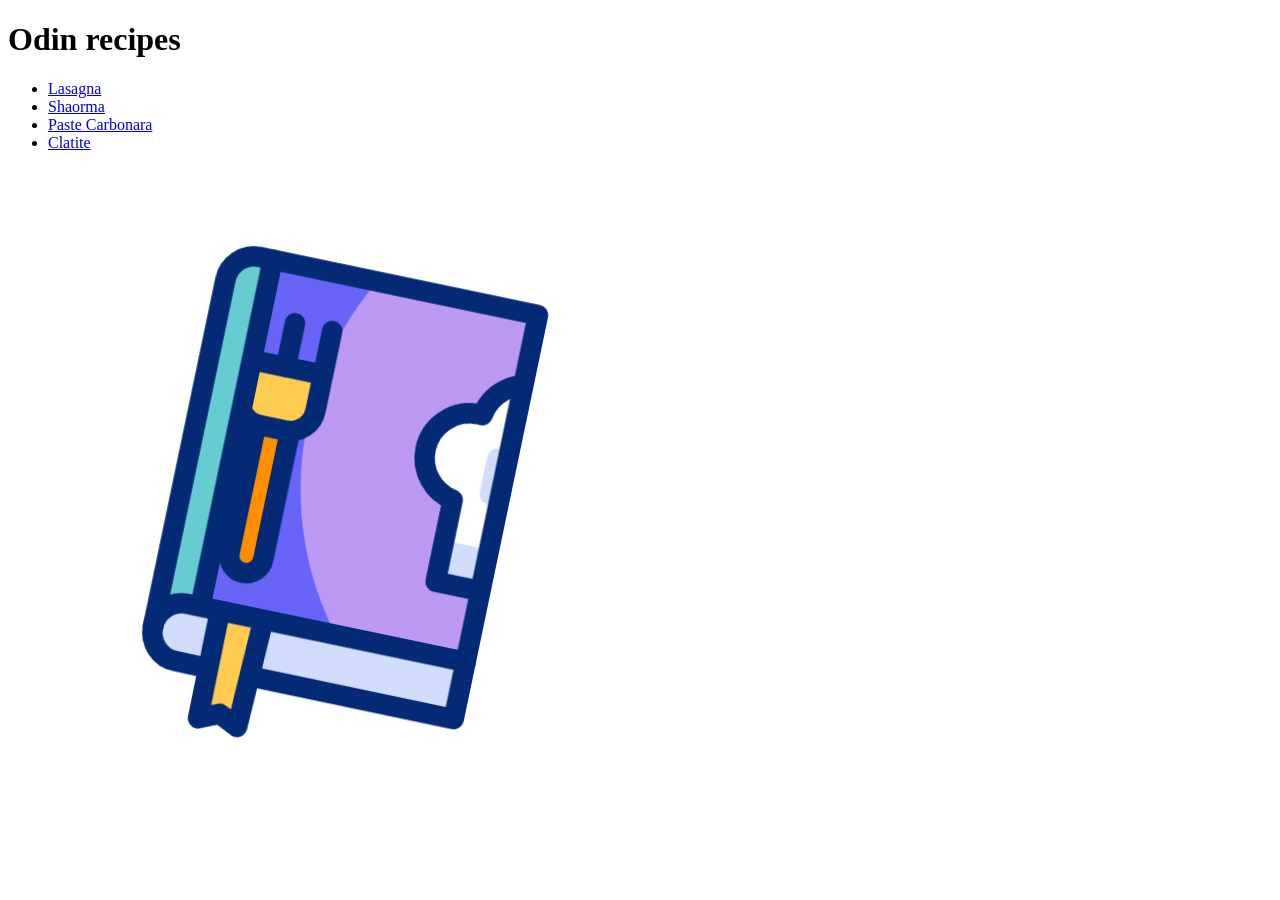
<file: index.html>
<!DOCTYPE html>
<html lang="en">
<head>
    <meta charset="UTF-8">
    <meta name="viewport" content="width=device-width, initial-scale=1.0">
    <title>Odin Recipes</title>
    <link rel="stylesheet" href="styles.css">
</head>
<body>
    <h1>Odin recipes</h1>
    <ul>
        <li><a href="recipes/lasagna.html">Lasagna</a></li>
        <li><a href="recipes/shaorma.html">Shaorma</a></li>
        <li><a href="recipes/carbonara.html">Paste Carbonara</a></li>
        <li><a href="recipes/clatite.html">Clatite</a></li>
        
    </ul>
    <img src="./images/gif-carte-retete.gif">
</body>
</html>
</file>
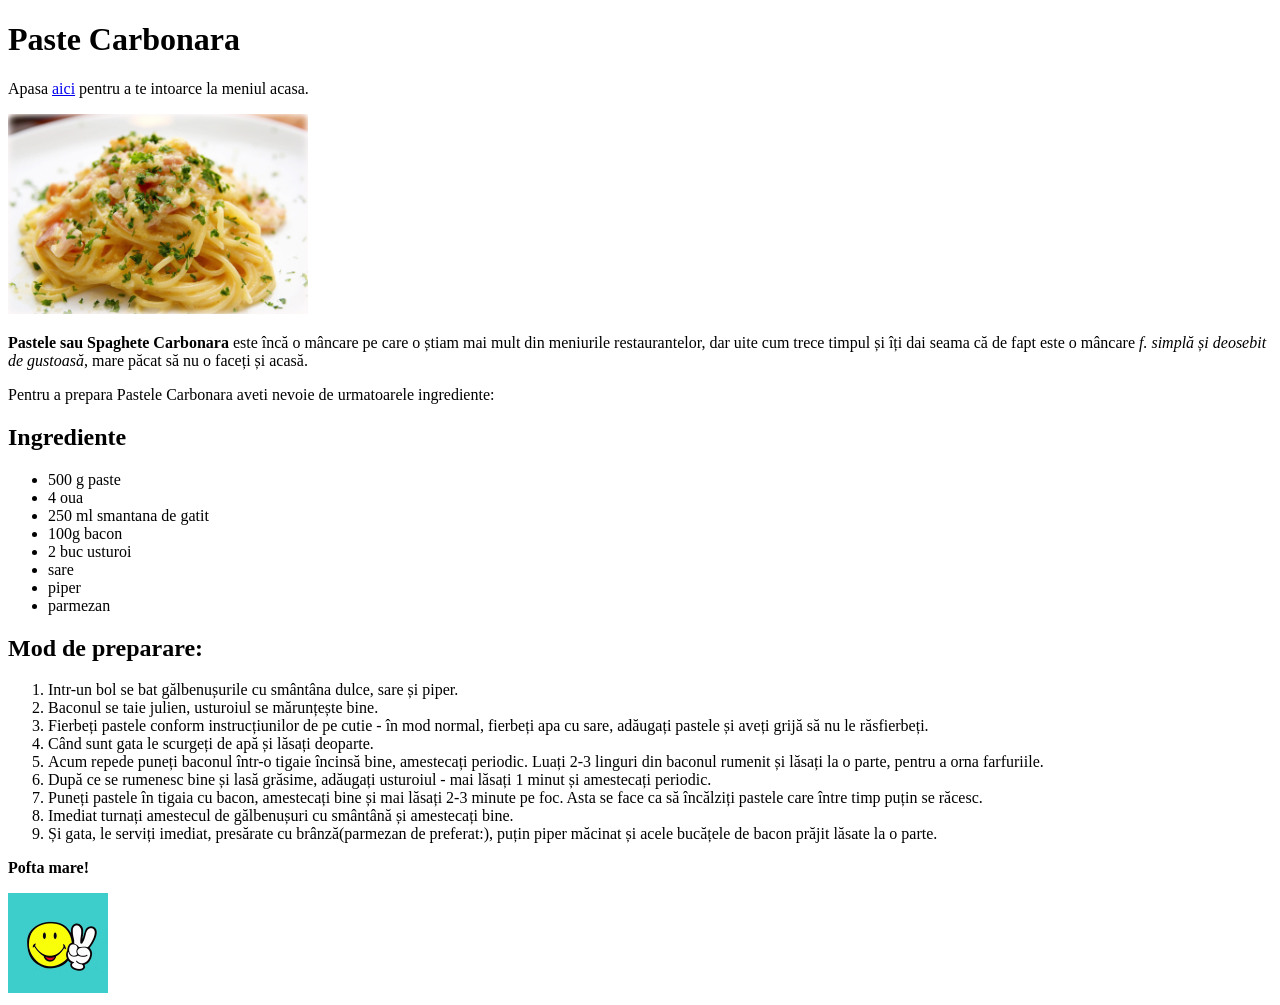
<file: recipes/carbonara.html>
<!DOCTYPE html>
<html lang="en">
<head>
    <meta charset="UTF-8">
    <meta name="viewport" content="width=device-width, initial-scale=1.0">
    <title>Paste Carbonara</title>
</head>
<body>
    <h1>Paste Carbonara</h1>
    <p>Apasa <a href="../index.html">aici</a> pentru a te intoarce la meniul acasa.</p>
    <img src="../images/carbonara.jpg" width="300">
    <p><strong>Pastele sau Spaghete Carbonara</strong> este încă o mâncare pe care o știam mai mult din meniurile restaurantelor, dar uite cum trece timpul și îți dai seama că de fapt este o mâncare <em>f. simplă și deosebit de gustoasă</em>, mare păcat să nu o faceți și acasă.</p>
    <p>Pentru a prepara Pastele Carbonara aveti nevoie de urmatoarele ingrediente:</p>
    <h2>Ingrediente</h2>
    <ul>
        <li>500 g paste</li>
        <li>4 oua</li>
        <li>250 ml smantana de gatit</li>
        <li>100g bacon</li>
        <li>2 buc usturoi</li>
        <li>sare</li>
        <li>piper</li>
        <li>parmezan</li>
    </ul>
    <h2>Mod de preparare:</h2>
    <ol>
        <li>Intr-un bol se bat gălbenușurile cu smântâna dulce, sare și piper.</li>
        <li>Baconul se taie julien, usturoiul se mărunțește bine.</li>
        <li>Fierbeți pastele conform instrucțiunilor de pe cutie - în mod normal, fierbeți apa cu sare, adăugați pastele și aveți grijă să nu le răsfierbeți.</li>
        <li>Când sunt gata le scurgeți de apă și lăsați deoparte.</li>
        <li>Acum repede puneți baconul într-o tigaie încinsă bine, amestecați periodic.
Luați 2-3 linguri din baconul rumenit și lăsați la o parte, pentru a orna farfuriile.</li>
        <li>După ce se rumenesc bine și lasă grăsime, adăugați usturoiul - mai lăsați 1 minut și amestecați periodic.</li>
        <li>Puneți pastele în tigaia cu bacon, amestecați bine și mai lăsați 2-3 minute pe foc. Asta se face ca să încălziți pastele care între timp puțin se răcesc.</li>
        <li>Imediat turnați amestecul de gălbenușuri cu smântână și amestecați bine.</li>
        <li>Și gata, le serviți imediat, presărate cu brânză(parmezan de preferat:), puțin piper măcinat și acele bucățele de bacon prăjit lăsate la o parte.</li>
    </ol>
    <p><strong>Pofta mare!</strong></p>
    <img src="../images/wink-face.gif" width="100">
</body>
</html>
</file>
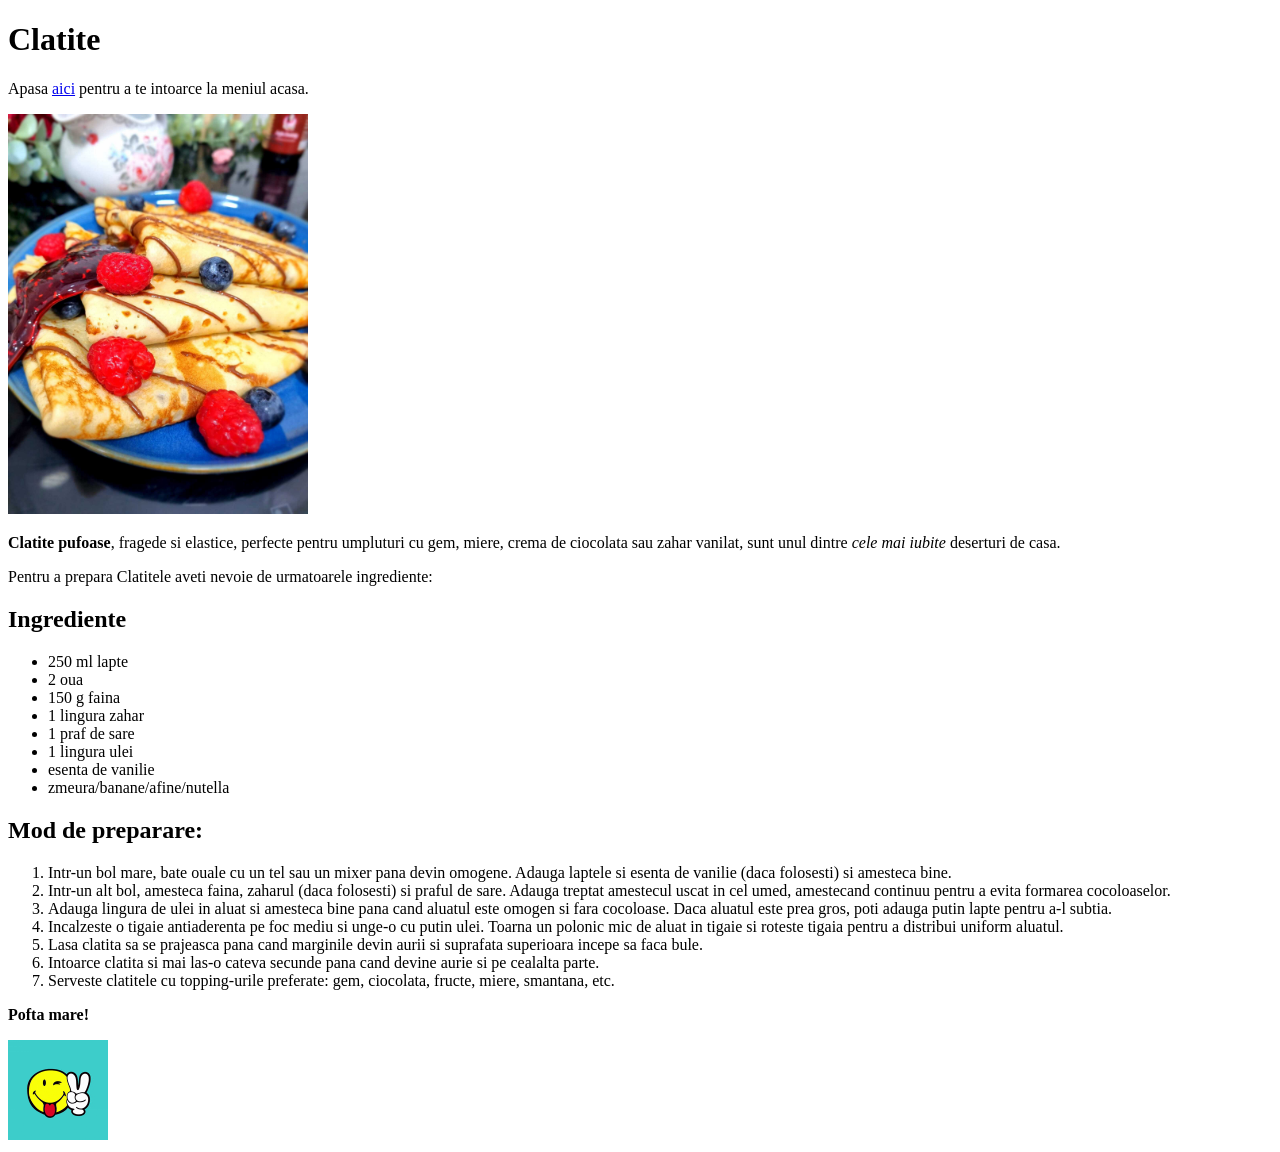
<file: recipes/clatite.html>
<!DOCTYPE html>
<html lang="en">
<head>
    <meta charset="UTF-8">
    <meta name="viewport" content="width=device-width, initial-scale=1.0">
    <title>Clatite</title>
</head>
<body>
    <h1>Clatite</h1>
    <p>Apasa <a href="../index.html">aici</a> pentru a te intoarce la meniul acasa.</p>
    <img src="../images/clatite.jpg" width="300">
    <p><strong>Clatite pufoase</strong>, fragede si elastice, perfecte pentru umpluturi cu gem, miere, crema de ciocolata sau zahar vanilat, sunt unul dintre <em>cele mai iubite</em> deserturi de casa. </p>
    <p>Pentru a prepara Clatitele aveti nevoie de urmatoarele ingrediente:</p>
    <h2>Ingrediente</h2>
    <ul>
        <li>250 ml lapte</li>
        <li>2 oua</li>
        <li>150 g faina</li>
        <li>1 lingura zahar</li>
        <li>1 praf de sare</li>
        <li>1 lingura ulei</li>
        <li>esenta de vanilie</li>
        <li>zmeura/banane/afine/nutella</li>
    </ul>
    <h2>Mod de preparare:</h2>
    <ol>
        <li>Intr-un bol mare, bate ouale cu un tel sau un mixer pana devin omogene. Adauga laptele si esenta de vanilie (daca folosesti) si amesteca bine.</li>
        <li>Intr-un alt bol, amesteca faina, zaharul (daca folosesti) si praful de sare. Adauga treptat amestecul uscat in cel umed, amestecand continuu pentru a evita formarea cocoloaselor.</li>
        <li>Adauga lingura de ulei in aluat si amesteca bine pana cand aluatul este omogen si fara cocoloase. Daca aluatul este prea gros, poti adauga putin lapte pentru a-l subtia.</li>
        <li>Incalzeste o tigaie antiaderenta pe foc mediu si unge-o cu putin ulei. Toarna un polonic mic de aluat in tigaie si roteste tigaia pentru a distribui uniform aluatul.</li>
        <li>Lasa clatita sa se prajeasca pana cand marginile devin aurii si suprafata superioara incepe sa faca bule.</li>
        <li>Intoarce clatita si mai las-o cateva secunde pana cand devine aurie si pe cealalta parte.</li>
        <li>Serveste clatitele cu topping-urile preferate: gem, ciocolata, fructe, miere, smantana, etc.</li>
    </ol>
    <p><strong>Pofta mare!</strong></p>
    <img src="../images/wink-face.gif" width="100">
</body>
</html>
</file>
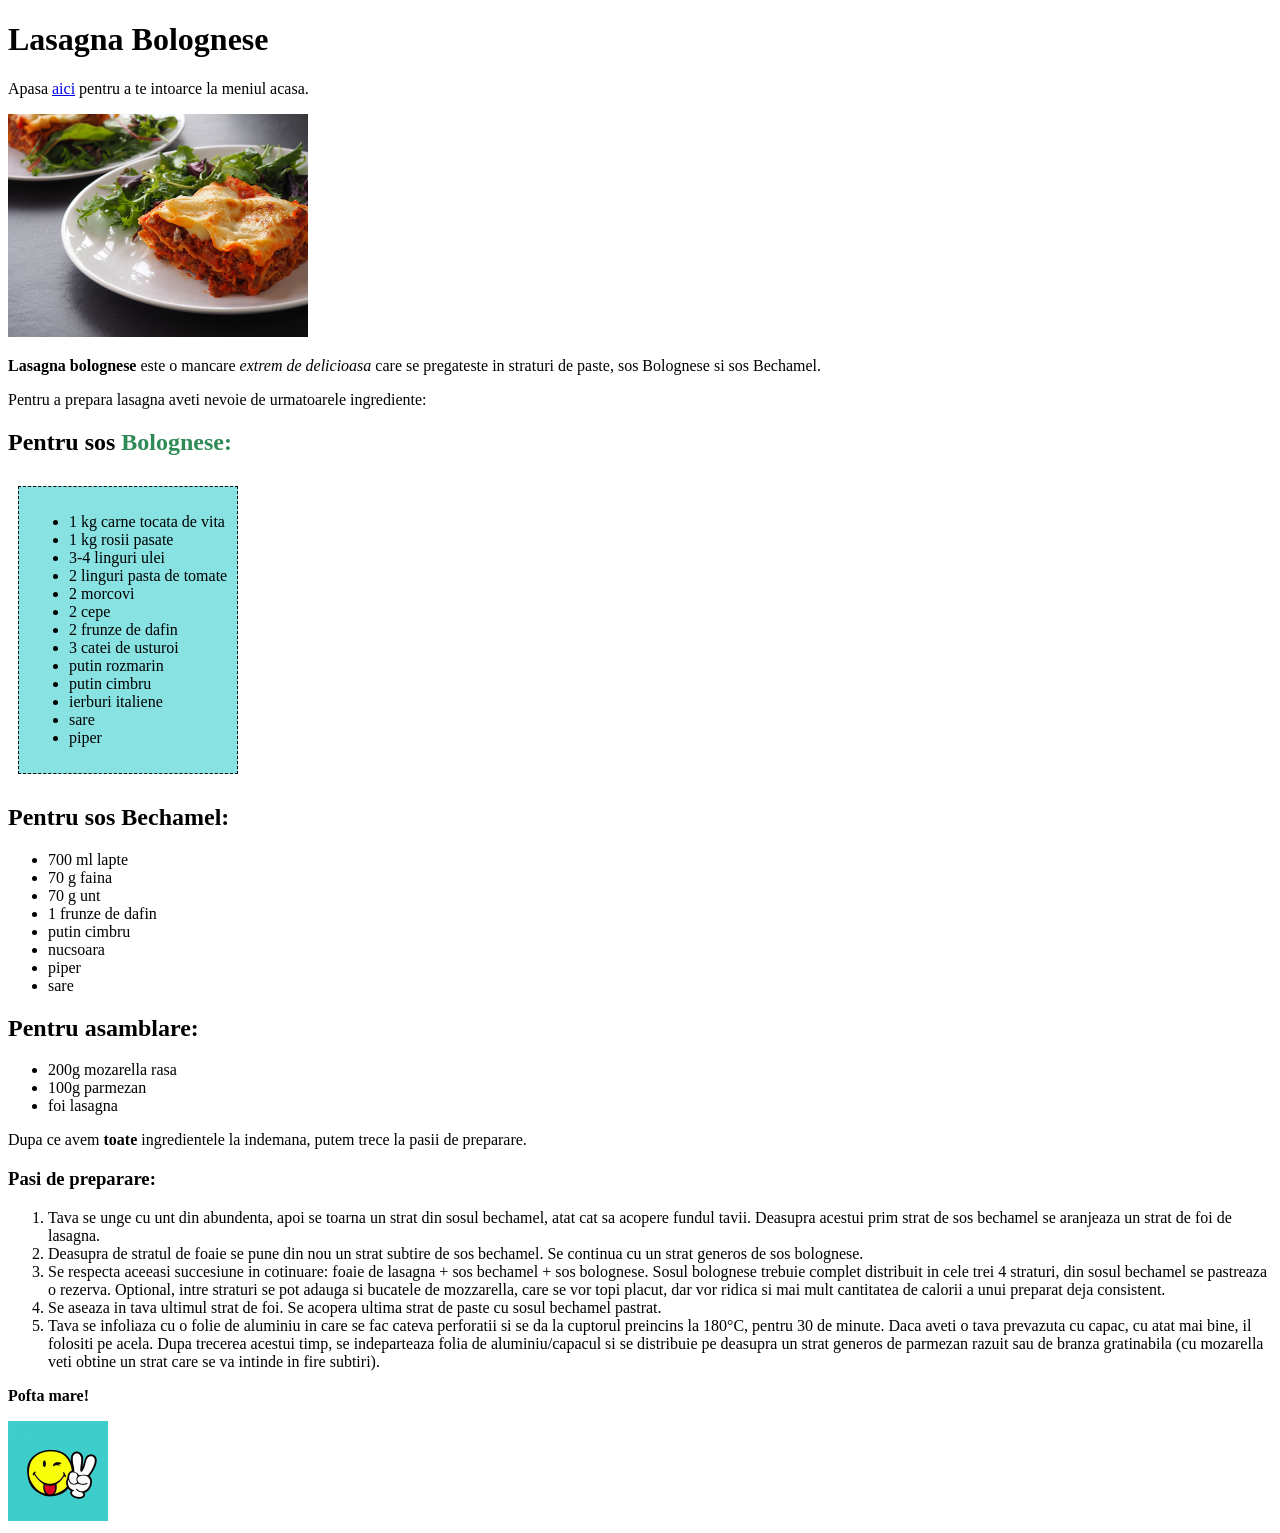
<file: recipes/lasagna.html>
<!DOCTYPE html>
<html lang="en">
<head>
    <meta charset="UTF-8">
    <meta name="viewport" content="width=device-width, initial-scale=1.0">
    <title>Lasagna Bolognese</title>
    <link rel="stylesheet" href="../styles.css">
</head>
<body>
    <h1>Lasagna Bolognese</h1>
    <p>Apasa <a href="../index.html">aici</a> pentru a te intoarce la meniul acasa.</p>
    <img src="../images/lasagna.jpg" width="300">
    <p><strong>Lasagna bolognese </strong>este o mancare <em>extrem de delicioasa</em> care se pregateste in straturi de paste, sos Bolognese si sos Bechamel.</p>
    <p>Pentru a prepara lasagna aveti nevoie de urmatoarele ingrediente:</p>
    <h2>Pentru sos <span class="text-bolognese">Bolognese:</span></h2>
    <div class="lista-lasagna">
    <ul>
        <li>1 kg carne tocata de vita</li>
        <li>1 kg rosii pasate</li>
        <li>3-4 linguri ulei</li>
        <li> 2 linguri pasta de tomate</li>
        <li>2 morcovi</li>
        <li>2 cepe</li>
        <li>2 frunze de dafin</li>
        <li>3 catei de usturoi</li>
        <li>putin rozmarin</li>
        <li>putin cimbru</li>
        <li>ierburi italiene</li>
        <li>sare</li>
        <li>piper</li>
    </ul>
    </div>
    <h2>Pentru sos Bechamel:</h2>
    <ul>
        <li>700 ml lapte</li>
        <li>70 g faina</li>
        <li>70 g unt</li>
        <li>1 frunze de dafin</li>
        <li>putin cimbru</li>
        <li>nucsoara</li>
        <li>piper</li>
        <li>sare</li>
    </ul>
    <h2>Pentru asamblare:</h2>
    <ul>
        <li>200g mozarella rasa</li>
        <li>100g parmezan</li>
        <li>foi lasagna</li>
    </ul>

    <p>Dupa ce avem <strong>toate</strong> ingredientele la indemana, putem trece la pasii de preparare.</p>
    <h3>Pasi de preparare:</h3>
    <ol>
        <li>Tava se unge cu unt din abundenta, apoi se toarna un strat din sosul bechamel, atat cat sa acopere fundul tavii. Deasupra acestui prim strat de sos bechamel se aranjeaza un strat de foi de lasagna.</li>
        <li>Deasupra de stratul de foaie se pune din nou un strat subtire de sos bechamel.  Se continua cu un strat generos de sos bolognese.</li>
        <li>Se respecta aceeasi succesiune in cotinuare: foaie de lasagna + sos bechamel + sos bolognese. Sosul bolognese trebuie complet distribuit in cele trei 4 straturi, din sosul bechamel se pastreaza o rezerva. Optional, intre straturi se pot adauga si bucatele de mozzarella, care se vor topi placut, dar vor ridica si mai mult cantitatea de calorii a unui preparat deja consistent.</li>
        <li>Se aseaza in tava ultimul strat de foi. Se acopera ultima strat de paste cu sosul bechamel pastrat.</li>
        <li>Tava se infoliaza cu o folie de aluminiu in care se fac cateva perforatii si se da la cuptorul preincins la 180°C, pentru 30 de minute. Daca aveti o tava prevazuta cu capac, cu atat mai bine, il folositi pe acela. Dupa trecerea acestui timp, se indeparteaza folia de aluminiu/capacul si se distribuie pe deasupra un strat generos de parmezan razuit sau de branza gratinabila (cu mozarella veti obtine un strat care se va intinde in fire subtiri).</li>
    </ol>
    <p><strong>Pofta mare!</strong></p>
    <img src="../images/wink-face.gif" width="100">
</body>
</html>
</file>
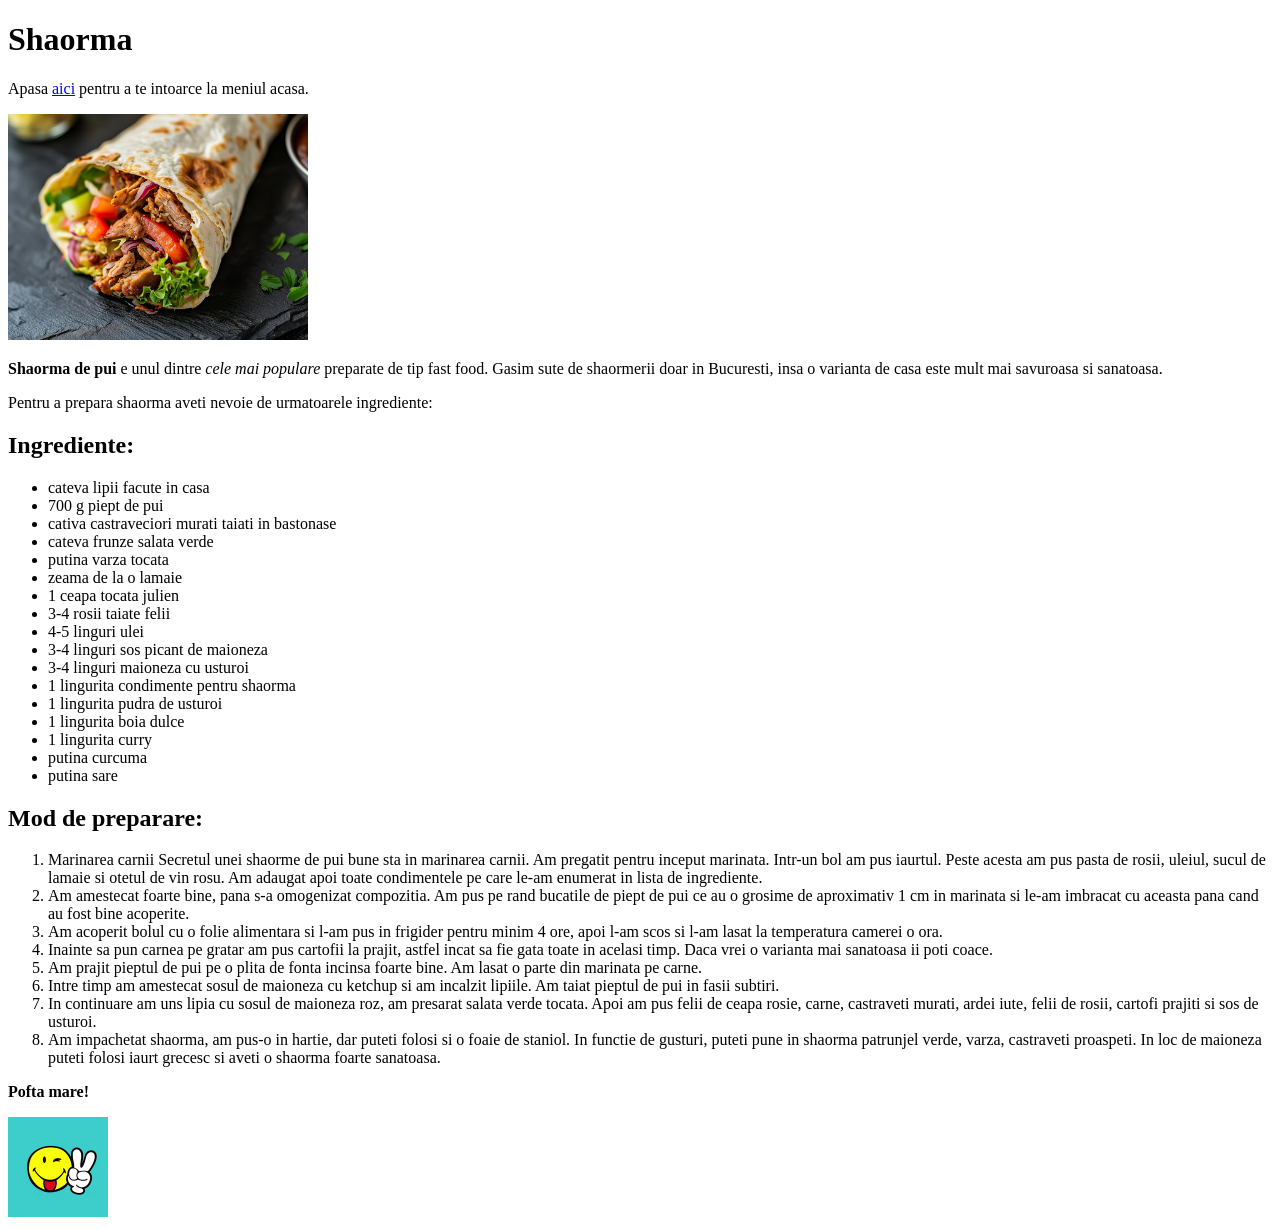
<file: recipes/shaorma.html>
<!DOCTYPE html>
<html lang="en">
<head>
    <meta charset="UTF-8">
    <meta name="viewport" content="width=device-width, initial-scale=1.0">
    <title>Shaorma</title>
</head>
<body>
    <h1>Shaorma</h1>
    <p>Apasa <a href="../index.html">aici</a> pentru a te intoarce la meniul acasa.</p>
    <img src="../images/shaorma.jpg" width="300">
    <p><strong>Shaorma de pui</strong> e unul dintre <em>cele mai populare</em> preparate de tip fast food. Gasim sute de shaormerii doar in Bucuresti, insa o varianta de casa este mult mai savuroasa si sanatoasa.</p>
    <p>Pentru a prepara shaorma aveti nevoie de urmatoarele ingrediente:</p>
    <h2>Ingrediente:</h2>
    <ul>
        <li>cateva lipii facute in casa</li>
        <li>700 g piept de pui</li>
        <li>cativa castraveciori murati taiati in bastonase</li>
        <li>cateva frunze salata verde</li>
        <li>putina varza tocata</li>
        <li>zeama de la o lamaie</li>
        <li>1 ceapa tocata julien</li>
        <li>3-4 rosii taiate felii</li>
        <li>4-5 linguri ulei</li>
        <li>3-4 linguri sos picant de maioneza</li>
        <li>3-4 linguri maioneza cu usturoi</li>
        <li>1 lingurita condimente pentru shaorma</li>
        <li>1 lingurita pudra de usturoi</li>
        <li>1 lingurita boia dulce</li>
        <li>1 lingurita curry</li>
        <li>putina curcuma</li>
        <li>putina sare</li>
    </ul>

    <h2>Mod de preparare:</h2>
    <ol>
        <li>Marinarea carnii
Secretul unei shaorme de pui bune sta in marinarea carnii.
Am pregatit pentru inceput marinata. Intr-un bol am pus iaurtul. Peste acesta am pus pasta de rosii, uleiul,  sucul de lamaie si otetul de vin rosu.
Am adaugat apoi toate condimentele pe care le-am enumerat in lista de ingrediente.
</li>
        <li>Am amestecat foarte bine, pana s-a omogenizat compozitia.
Am pus pe rand bucatile de piept de pui ce au o grosime de aproximativ 1 cm  in marinata si le-am imbracat cu aceasta pana cand au fost bine acoperite.
</li>
        <li>Am acoperit bolul cu o folie alimentara si l-am pus in frigider pentru minim 4 ore, apoi l-am scos si l-am lasat la temperatura camerei o ora.
</li>
        <li>Inainte sa pun carnea pe gratar am pus cartofii la prajit, astfel incat sa fie gata toate in acelasi timp.
Daca vrei o varianta mai sanatoasa ii poti coace.
</li>
        <li>Am prajit pieptul de pui pe o plita de fonta incinsa foarte bine. Am lasat o parte din marinata pe carne.
</li>
        <li>Intre timp am amestecat sosul de maioneza cu ketchup  si am incalzit lipiile.
Am taiat pieptul de pui in fasii subtiri.
</li>
        <li>In continuare am uns lipia cu sosul de maioneza roz, am presarat salata verde tocata.
Apoi am pus felii de ceapa rosie, carne, castraveti murati, ardei iute, felii de rosii, cartofi prajiti si sos de usturoi.
</li>
        <li>Am impachetat shaorma, am pus-o in hartie, dar puteti folosi si  o foaie de staniol.
In functie de gusturi, puteti pune in shaorma patrunjel verde, varza, castraveti proaspeti. In loc de maioneza puteti folosi iaurt grecesc si aveti o shaorma foarte sanatoasa.
</li>
</ol>
<p><strong>Pofta mare!</strong></p>
    <img src="../images/wink-face.gif" width="100">
</body>
</html>
</file>
<file: styles.css>
.lista-lasagna{
    display:inline-block;
    background-color: rgb(136, 226, 226);
    padding: 10px;
    border:1px;
    border-color: black;
    border-style: dashed;
    margin:10px;

}
.text-bolognese{
    display:inline-block;
    color: seagreen;
}
</file>
